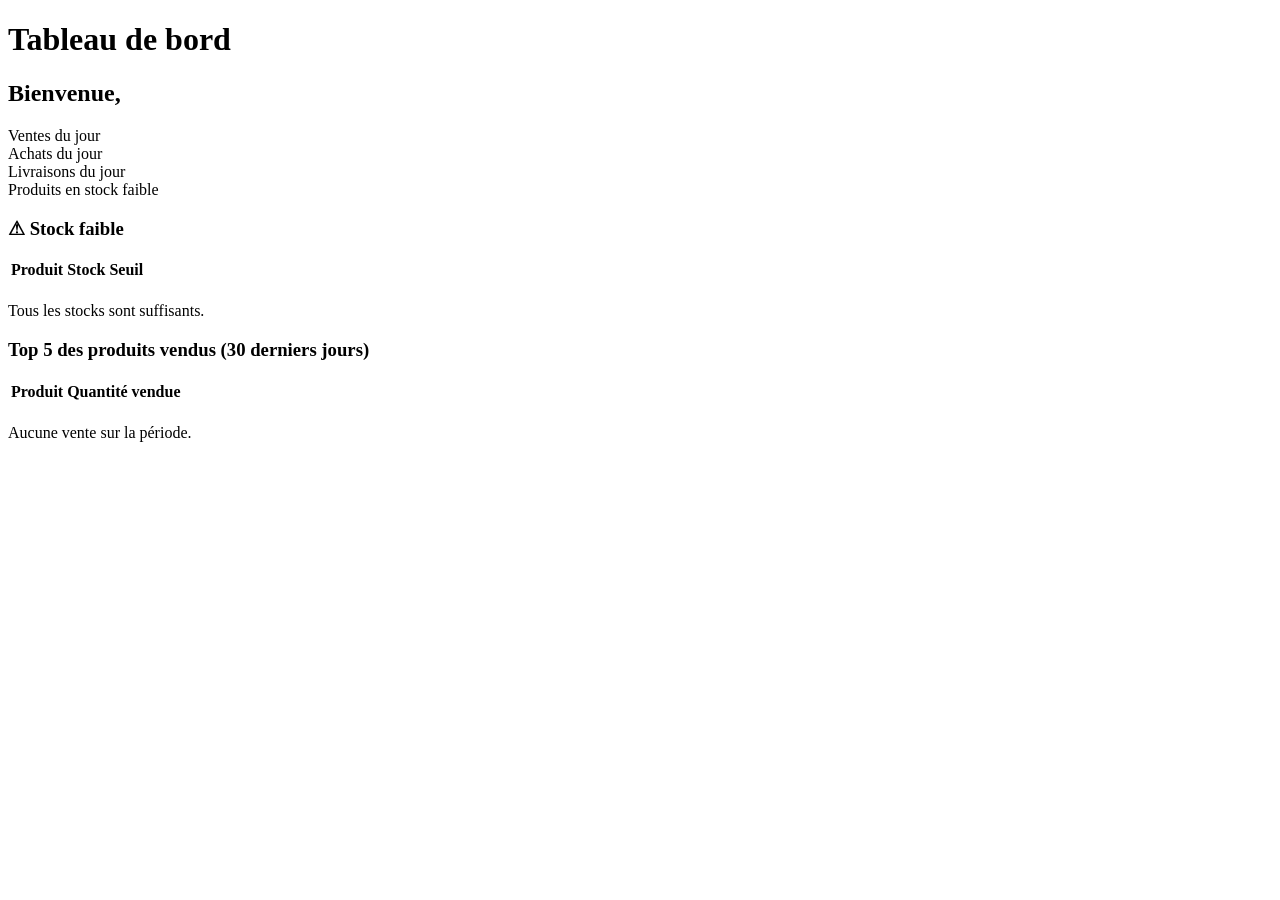
<file: src/main/resources/templates/index.html>
<!DOCTYPE html>
<html lang="fr" xmlns:th="http://www.thymeleaf.org" xmlns:sec="http://www.thymeleaf.org/extras/spring-security">
<head>
    <meta charset="UTF-8">
    <meta name="viewport" content="width=device-width, initial-scale=1">
    <title>Tableau de bord</title>
    <link rel="stylesheet" th:href="@{/css/style.css}">
</head>
<body>
<div th:replace="~{fragments/navbar :: navbar}"></div>
<main>
    <h1>Tableau de bord</h1>
    <h2>Bienvenue, <span sec:authentication="name"></span></h2>

    <div class="stats">
        <div class="stat">
            <div class="stat-label">Ventes du jour</div>
            <div class="stat-value" th:text="${#numbers.formatDecimal(ventesJour, 1, 'WHITESPACE', 0, 'COMMA')} + ' F'"></div>
        </div>
        <div class="stat">
            <div class="stat-label">Achats du jour</div>
            <div class="stat-value" th:text="${achatsJour}"></div>
        </div>
        <div class="stat" sec:authorize="hasRole('GERANT')">
            <div class="stat-label">Livraisons du jour</div>
            <div class="stat-value" th:text="${livraisonsJour}"></div>
        </div>
        <div class="stat">
            <div class="stat-label">Produits en stock faible</div>
            <div class="stat-value" th:classappend="${!#lists.isEmpty(stockFaible)} ? 'alerte'" th:text="${#lists.size(stockFaible)}"></div>
        </div>
    </div>

    <div class="card" style="margin-top:16px">
        <h3>⚠ Stock faible</h3>
        <table th:if="${!#lists.isEmpty(stockFaible)}">
            <thead><tr><th>Produit</th><th>Stock</th><th>Seuil</th></tr></thead>
            <tbody>
            <tr th:each="p : ${stockFaible}">
                <td th:text="${p.nom}"></td>
                <td class="erreur" th:text="${p.stock}"></td>
                <td th:text="${p.seuilAlerte}"></td>
            </tr>
            </tbody>
        </table>
        <p th:if="${#lists.isEmpty(stockFaible)}">Tous les stocks sont suffisants.</p>
    </div>

    <div class="card" style="margin-top:16px" sec:authorize="hasRole('GERANT')">
        <h3>Top 5 des produits vendus (30 derniers jours)</h3>
        <table th:if="${!#lists.isEmpty(topProduits)}">
            <thead><tr><th>Produit</th><th>Quantité vendue</th></tr></thead>
            <tbody>
            <tr th:each="t : ${topProduits}">
                <td th:text="${t[0]}"></td>
                <td th:text="${t[1]}"></td>
            </tr>
            </tbody>
        </table>
        <p th:if="${#lists.isEmpty(topProduits)}">Aucune vente sur la période.</p>
    </div>
</main>
</body>
</html>
</file>
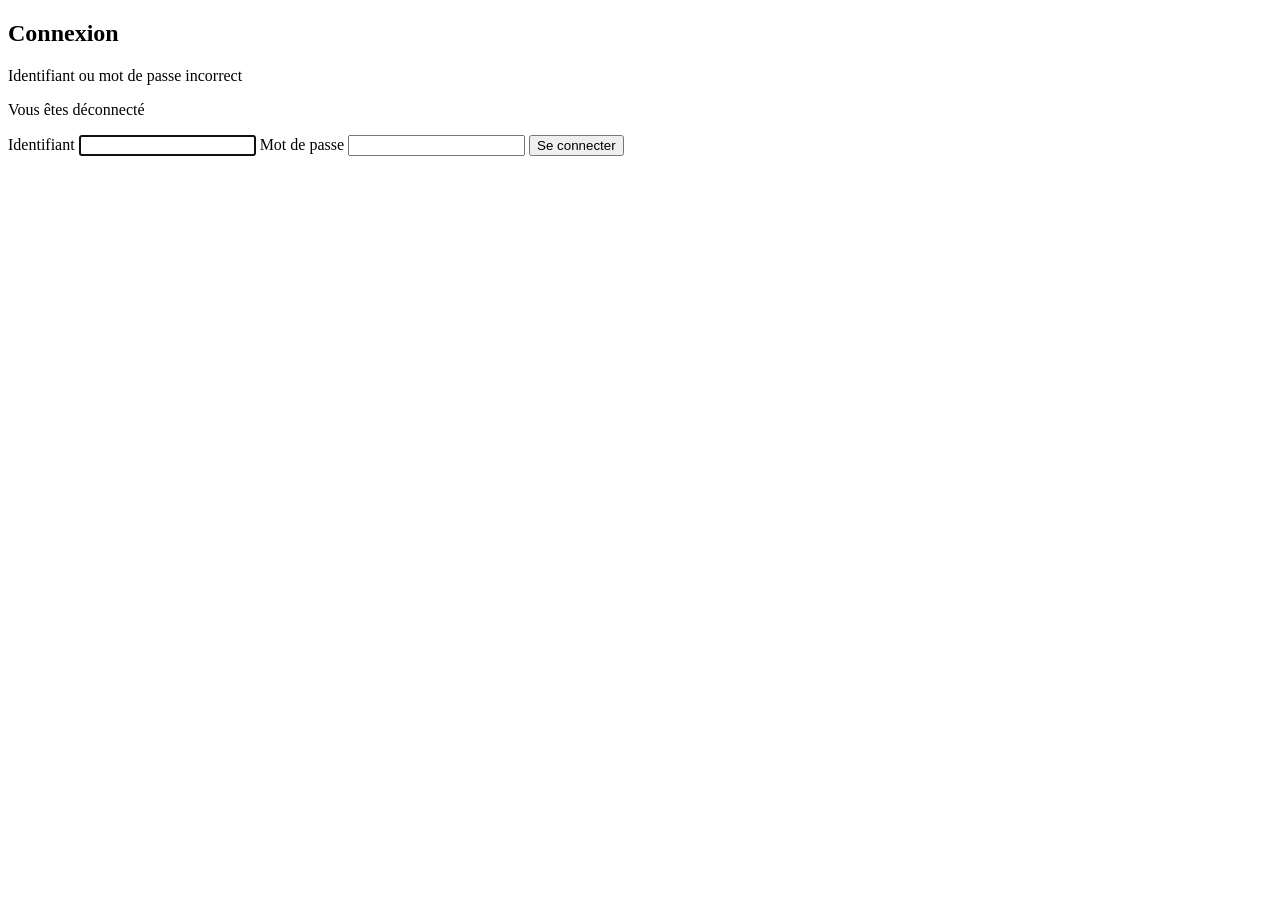
<file: src/main/resources/templates/login.html>
<!DOCTYPE html>
<html lang="fr" xmlns:th="http://www.thymeleaf.org">
<head>
    <meta charset="UTF-8">
    <meta name="viewport" content="width=device-width, initial-scale=1">
    <title>Connexion</title>
    <link rel="stylesheet" th:href="@{/css/style.css}">
</head>
<body>
<div class="login-box card">
    <h2>Connexion</h2>
    <p class="erreur" th:if="${param.error}">Identifiant ou mot de passe incorrect</p>
    <p class="succes" th:if="${param.logout}">Vous êtes déconnecté</p>
    <form th:action="@{/login}" method="post">
        <label for="username">Identifiant</label>
        <input type="text" id="username" name="username" required autofocus>
        <label for="password">Mot de passe</label>
        <input type="password" id="password" name="password" required>
        <button class="btn" type="submit">Se connecter</button>
    </form>
</div>
</body>
</html>
</file>
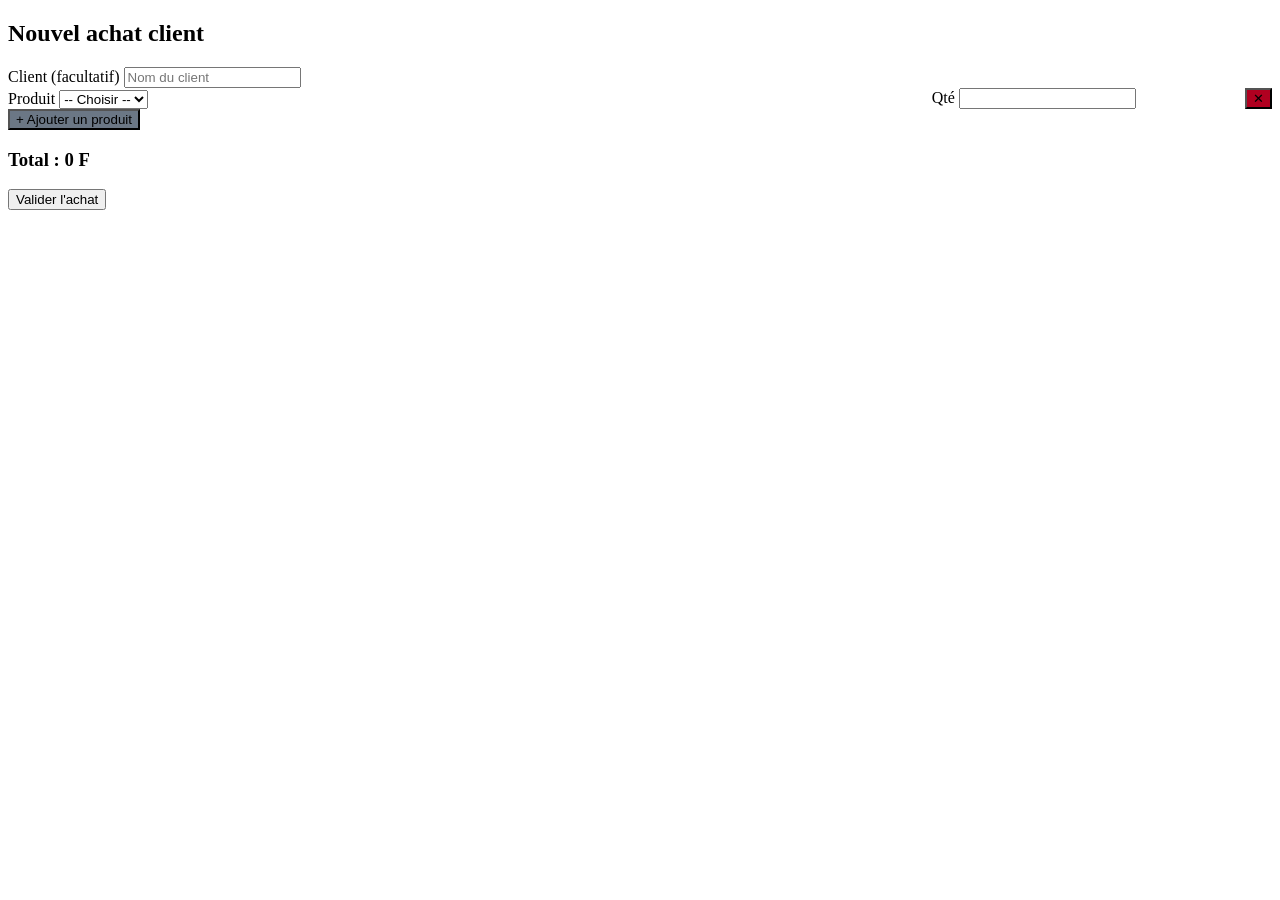
<file: src/main/resources/templates/achats/form.html>
<!DOCTYPE html>
<html lang="fr" xmlns:th="http://www.thymeleaf.org">
<head>
    <meta charset="UTF-8">
    <meta name="viewport" content="width=device-width, initial-scale=1">
    <title>Nouvel achat</title>
    <link rel="stylesheet" th:href="@{/css/style.css}">
</head>
<body>
<div th:replace="~{fragments/navbar :: navbar}"></div>
<main>
    <div class="card">
        <h2>Nouvel achat client</h2>
        <p class="erreur" th:if="${erreur}" th:text="${erreur}"></p>
        <form th:action="@{/achats}" method="post">
            <label>Client (facultatif)</label>
            <input type="text" name="clientNom" th:value="${clientNom}" placeholder="Nom du client">

            <div id="lignes">
                <div class="ligne" th:each="l : ${lignes}" style="display:flex; gap:8px; align-items:flex-end">
                    <div style="flex:3">
                        <label>Produit</label>
                        <select name="produitId" required>
                            <option value="">-- Choisir --</option>
                            <option th:each="p : ${produits}" th:value="${p.id}" th:data-prix="${p.prixVente}"
                                    th:disabled="${p.stock == 0}"
                                    th:selected="${l.produitId != null and l.produitId == p.id}"
                                    th:text="${p.nom + ' - ' + #numbers.formatDecimal(p.prixVente, 1, 'WHITESPACE', 0, 'COMMA') + ' F (stock : ' + p.stock + ')'}"></option>
                        </select>
                    </div>
                    <div style="flex:1">
                        <label>Qté</label>
                        <input type="number" name="quantite" min="1" th:value="${l.quantite}" required>
                    </div>
                    <button type="button" class="btn" style="background:#b00020" onclick="retirer(this)">✕</button>
                </div>
            </div>

            <button type="button" class="btn" style="background:#6b7785" onclick="ajouter()">+ Ajouter un produit</button>
            <h3>Total : <span id="total">0</span> F</h3>
            <button class="btn" type="submit">Valider l'achat</button>
        </form>
    </div>
</main>
<script>
    const lignes = document.getElementById('lignes');
    function recalc() {
        let total = 0;
        lignes.querySelectorAll('.ligne').forEach(function (r) {
            const opt = r.querySelector('select').selectedOptions[0];
            const qte = parseInt(r.querySelector('input').value) || 0;
            if (opt && opt.dataset.prix) total += parseFloat(opt.dataset.prix) * qte;
        });
        document.getElementById('total').textContent = Math.round(total).toLocaleString('fr-FR');
    }
    function ajouter() {
        const r = lignes.querySelector('.ligne').cloneNode(true);
        r.querySelector('select').selectedIndex = 0;
        r.querySelector('input').value = 1;
        lignes.appendChild(r);
        recalc();
    }
    function retirer(btn) {
        if (lignes.querySelectorAll('.ligne').length > 1) {
            btn.closest('.ligne').remove();
            recalc();
        }
    }
    lignes.addEventListener('input', recalc);
    lignes.addEventListener('change', recalc);
    recalc();
</script>
</body>
</html>
</file>
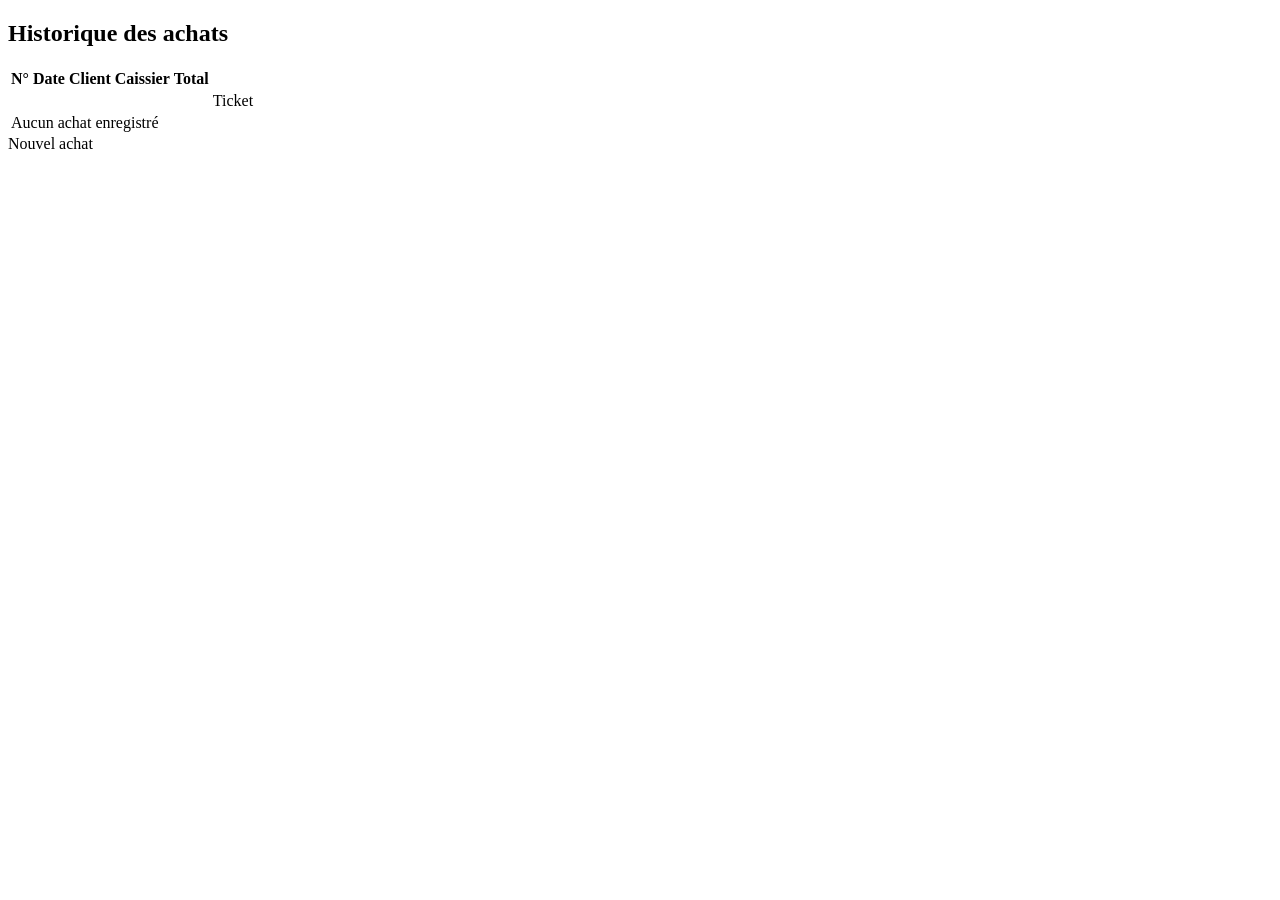
<file: src/main/resources/templates/achats/liste.html>
<!DOCTYPE html>
<html lang="fr" xmlns:th="http://www.thymeleaf.org">
<head>
    <meta charset="UTF-8">
    <meta name="viewport" content="width=device-width, initial-scale=1">
    <title>Historique des achats</title>
    <link rel="stylesheet" th:href="@{/css/style.css}">
</head>
<body>
<div th:replace="~{fragments/navbar :: navbar}"></div>
<main>
    <div class="card">
        <h2>Historique des achats</h2>
        <table>
            <thead>
            <tr><th>N°</th><th>Date</th><th>Client</th><th>Caissier</th><th>Total</th><th></th></tr>
            </thead>
            <tbody>
            <tr th:each="a : ${achats}">
                <td th:text="${a.id}"></td>
                <td th:text="${#temporals.format(a.dateAchat, 'dd/MM/yyyy HH:mm')}"></td>
                <td th:text="${a.client != null ? a.client.nom : '-'}"></td>
                <td th:text="${a.utilisateur.identifiant}"></td>
                <td th:text="${#numbers.formatDecimal(a.total, 1, 'WHITESPACE', 0, 'COMMA')} + ' F'"></td>
                <td><a th:href="@{/achats/{id}/ticket(id=${a.id})}">Ticket</a></td>
            </tr>
            <tr th:if="${#lists.isEmpty(achats)}"><td colspan="6">Aucun achat enregistré</td></tr>
            </tbody>
        </table>
        <a class="btn" th:href="@{/achats/nouveau}">Nouvel achat</a>
    </div>
</main>
</body>
</html>
</file>
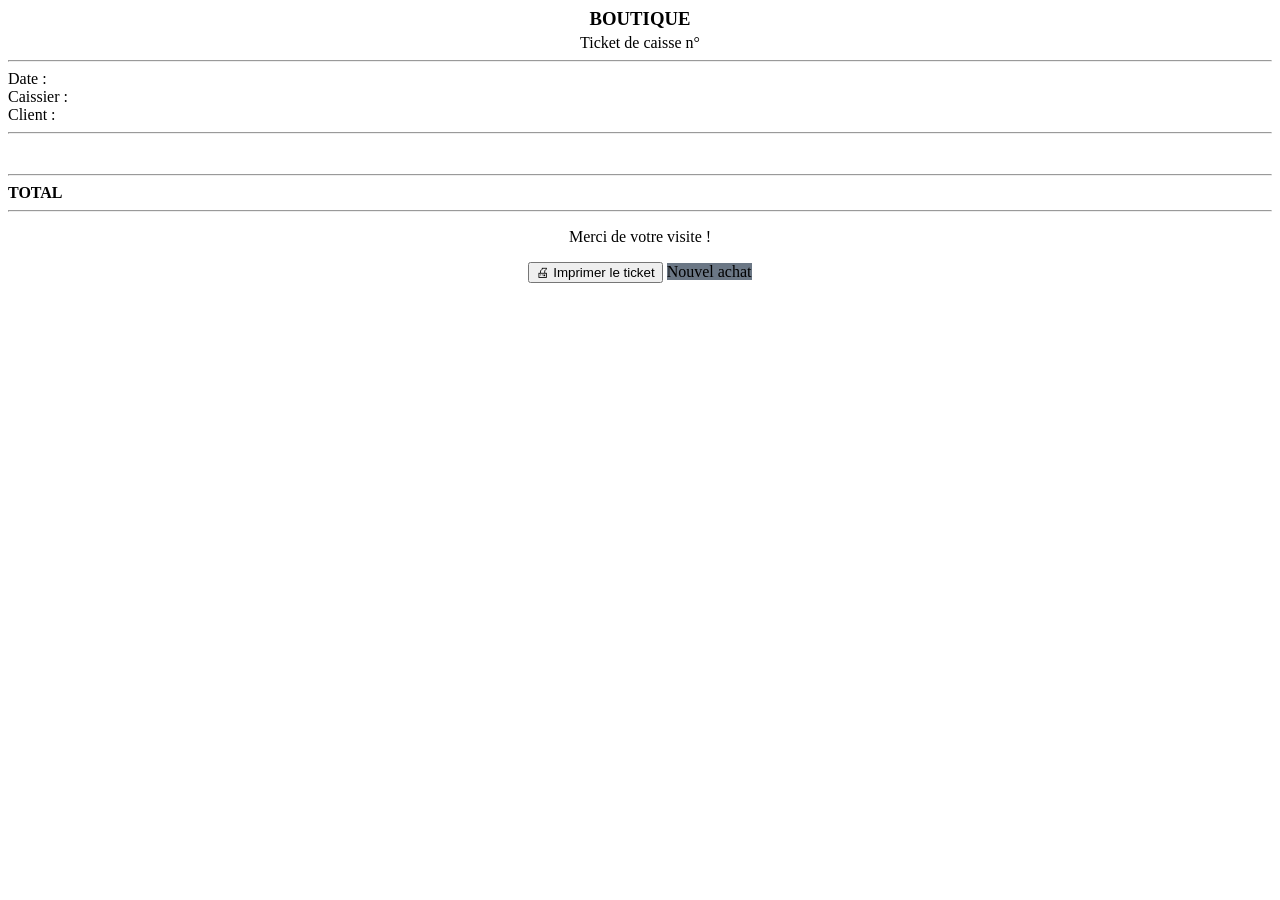
<file: src/main/resources/templates/achats/ticket.html>
<!DOCTYPE html>
<html lang="fr" xmlns:th="http://www.thymeleaf.org">
<head>
    <meta charset="UTF-8">
    <meta name="viewport" content="width=device-width, initial-scale=1">
    <title>Ticket de caisse</title>
    <link rel="stylesheet" th:href="@{/css/style.css}">
</head>
<body>
<div th:replace="~{fragments/navbar :: navbar}"></div>
<main>
    <div class="ticket">
        <h3 style="text-align:center; margin:0">BOUTIQUE</h3>
        <p style="text-align:center; margin:4px 0">Ticket de caisse n° <span th:text="${achat.id}"></span></p>
        <hr>
        <div>Date : <span th:text="${#temporals.format(achat.dateAchat, 'dd/MM/yyyy HH:mm')}"></span></div>
        <div>Caissier : <span th:text="${achat.utilisateur.identifiant}"></span></div>
        <div th:if="${achat.client != null}">Client : <span th:text="${achat.client.nom}"></span></div>
        <hr>
        <table class="ticket-table">
            <tr th:each="l : ${achat.lignes}">
                <td>
                    <span th:text="${l.produit.nom}"></span><br>
                    <small th:text="${l.quantite + ' x ' + #numbers.formatDecimal(l.prixUnitaire, 1, 'WHITESPACE', 0, 'COMMA')}"></small>
                </td>
                <td style="text-align:right" th:text="${#numbers.formatDecimal(l.sousTotal, 1, 'WHITESPACE', 0, 'COMMA')}"></td>
            </tr>
        </table>
        <hr>
        <div style="display:flex; justify-content:space-between; font-weight:bold">
            <span>TOTAL</span>
            <span th:text="${#numbers.formatDecimal(achat.total, 1, 'WHITESPACE', 0, 'COMMA')} + ' F'"></span>
        </div>
        <hr>
        <p style="text-align:center">Merci de votre visite !</p>
    </div>
    <div class="no-print" style="text-align:center">
        <button class="btn" onclick="window.print()">🖨 Imprimer le ticket</button>
        <a class="btn" th:href="@{/achats/nouveau}" style="background:#6b7785">Nouvel achat</a>
    </div>
</main>
</body>
</html>
</file>
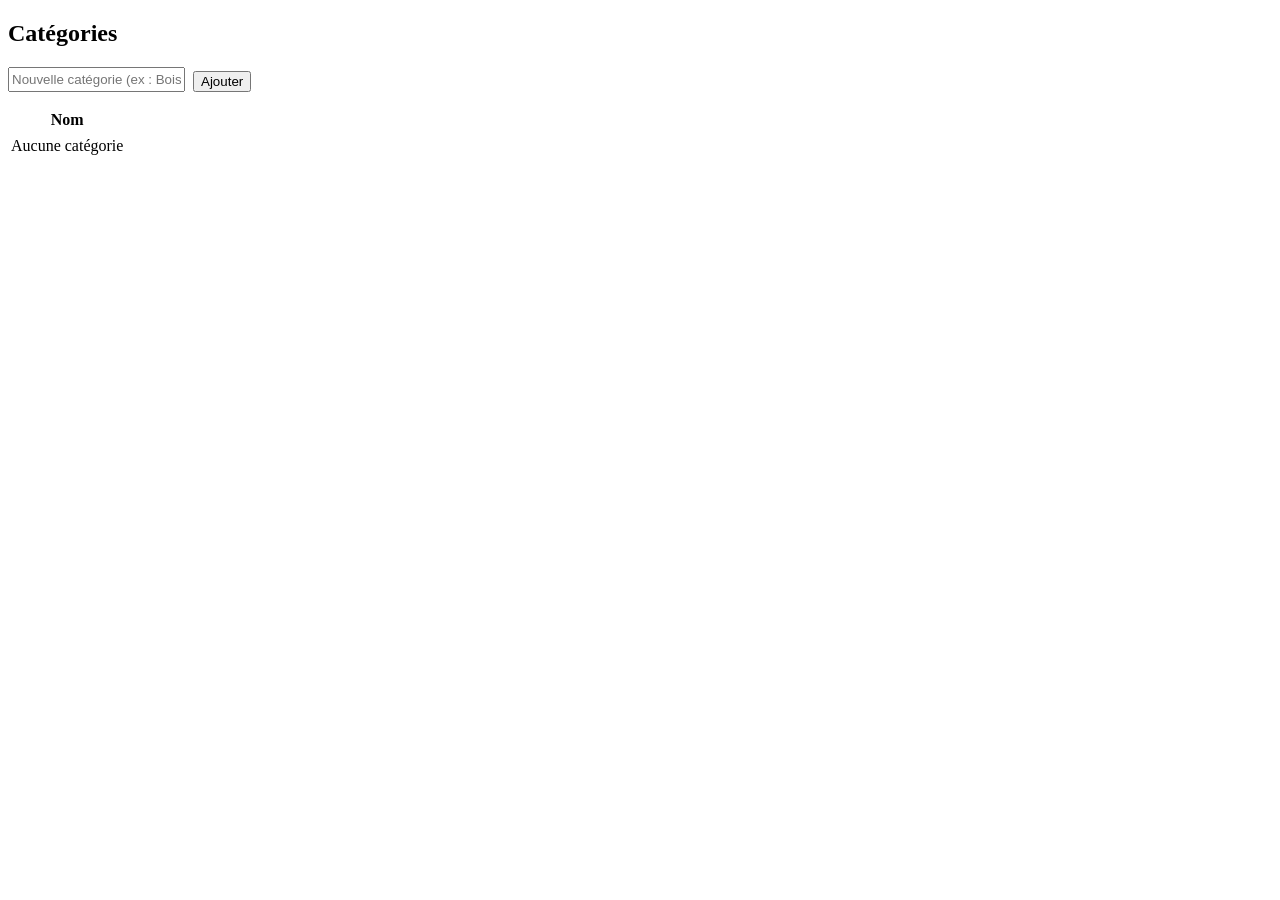
<file: src/main/resources/templates/categories/liste.html>
<!DOCTYPE html>
<html lang="fr" xmlns:th="http://www.thymeleaf.org" xmlns:sec="http://www.thymeleaf.org/extras/spring-security">
<head>
    <meta charset="UTF-8">
    <meta name="viewport" content="width=device-width, initial-scale=1">
    <title>Catégories</title>
    <link rel="stylesheet" th:href="@{/css/style.css}">
</head>
<body>
<div th:replace="~{fragments/navbar :: navbar}"></div>
<main>
    <div class="card">
        <h2>Catégories</h2>
        <p class="succes" th:if="${succes}" th:text="${succes}"></p>
        <p class="erreur" th:if="${erreur}" th:text="${erreur}"></p>
        <form th:action="@{/categories}" method="post" style="display:flex; gap:8px">
            <input type="text" name="nom" placeholder="Nouvelle catégorie (ex : Boissons)" required>
            <button class="btn" type="submit" style="margin-top:4px">Ajouter</button>
        </form>
        <table style="margin-top:16px">
            <thead><tr><th>Nom</th></tr></thead>
            <tbody>
            <tr th:each="c : ${categories}"><td th:text="${c.nom}"></td></tr>
            <tr th:if="${#lists.isEmpty(categories)}"><td>Aucune catégorie</td></tr>
            </tbody>
        </table>
    </div>
</main>
</body>
</html>
</file>
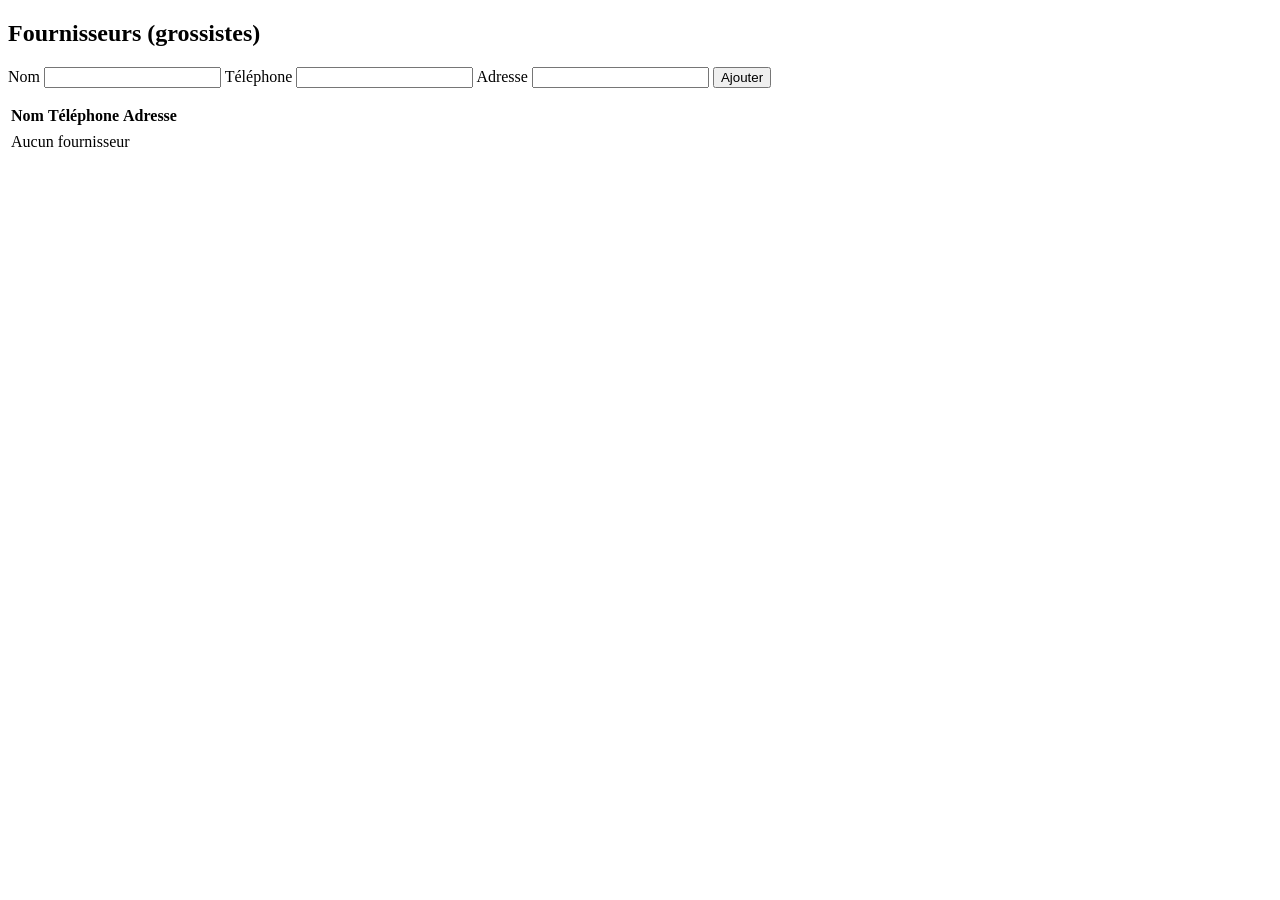
<file: src/main/resources/templates/fournisseurs/liste.html>
<!DOCTYPE html>
<html lang="fr" xmlns:th="http://www.thymeleaf.org">
<head>
    <meta charset="UTF-8">
    <meta name="viewport" content="width=device-width, initial-scale=1">
    <title>Fournisseurs</title>
    <link rel="stylesheet" th:href="@{/css/style.css}">
</head>
<body>
<div th:replace="~{fragments/navbar :: navbar}"></div>
<main>
    <div class="card">
        <h2>Fournisseurs (grossistes)</h2>
        <p class="succes" th:if="${succes}" th:text="${succes}"></p>
        <p class="erreur" th:if="${erreur}" th:text="${erreur}"></p>
        <form th:action="@{/fournisseurs}" method="post">
            <label>Nom</label>
            <input type="text" name="nom" required>
            <label>Téléphone</label>
            <input type="text" name="telephone">
            <label>Adresse</label>
            <input type="text" name="adresse">
            <button class="btn" type="submit">Ajouter</button>
        </form>
        <table style="margin-top:16px">
            <thead><tr><th>Nom</th><th>Téléphone</th><th>Adresse</th></tr></thead>
            <tbody>
            <tr th:each="f : ${fournisseurs}">
                <td th:text="${f.nom}"></td>
                <td th:text="${f.telephone != null ? f.telephone : '-'}"></td>
                <td th:text="${f.adresse != null ? f.adresse : '-'}"></td>
            </tr>
            <tr th:if="${#lists.isEmpty(fournisseurs)}"><td colspan="3">Aucun fournisseur</td></tr>
            </tbody>
        </table>
    </div>
</main>
</body>
</html>
</file>
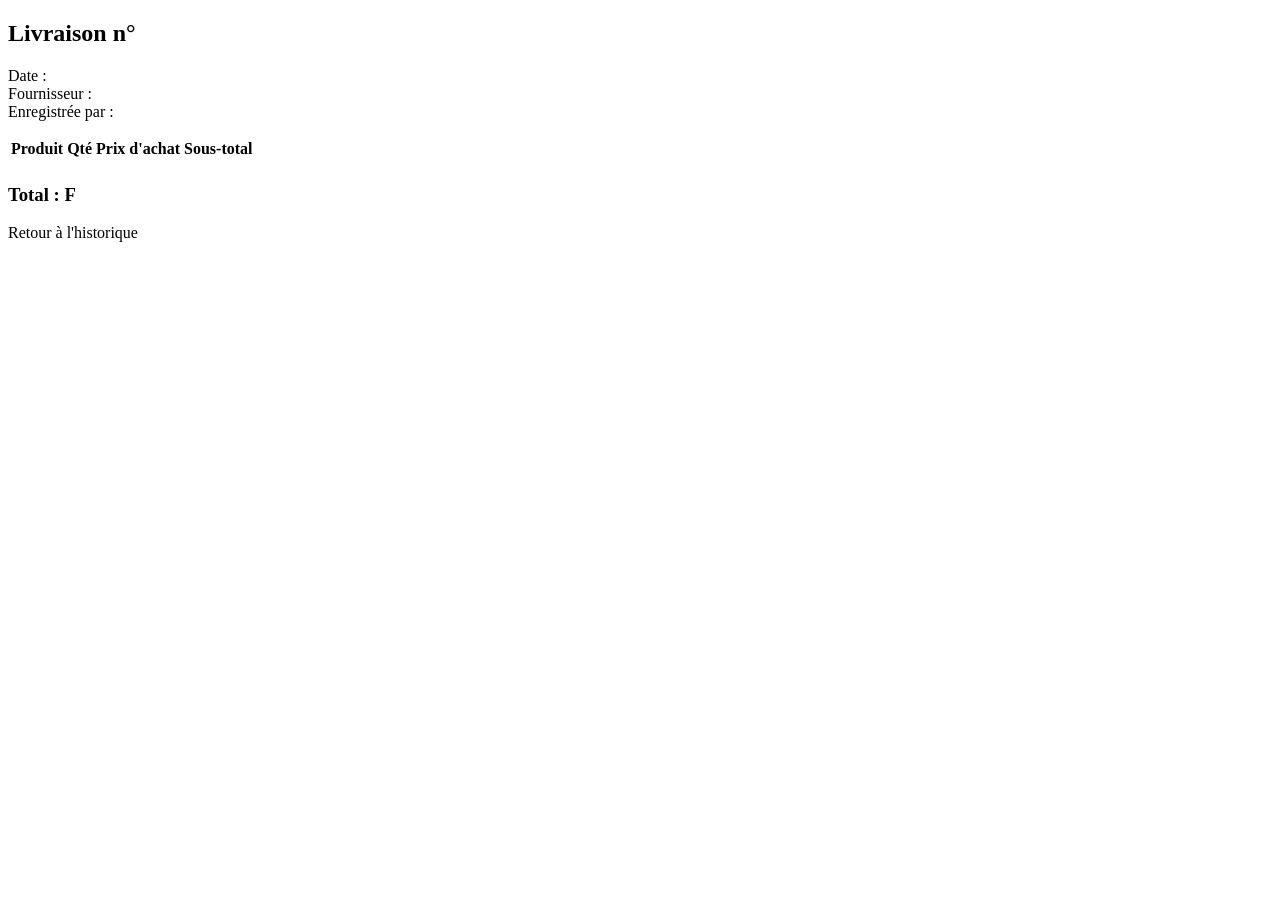
<file: src/main/resources/templates/livraisons/detail.html>
<!DOCTYPE html>
<html lang="fr" xmlns:th="http://www.thymeleaf.org">
<head>
    <meta charset="UTF-8">
    <meta name="viewport" content="width=device-width, initial-scale=1">
    <title>Détail de la livraison</title>
    <link rel="stylesheet" th:href="@{/css/style.css}">
</head>
<body>
<div th:replace="~{fragments/navbar :: navbar}"></div>
<main>
    <div class="card">
        <h2>Livraison n° <span th:text="${livraison.id}"></span></h2>
        <p>
            Date : <span th:text="${#temporals.format(livraison.dateLivraison, 'dd/MM/yyyy HH:mm')}"></span><br>
            Fournisseur : <strong th:text="${livraison.fournisseur.nom}"></strong><br>
            Enregistrée par : <span th:text="${livraison.utilisateur.identifiant}"></span>
        </p>
        <table>
            <thead><tr><th>Produit</th><th>Qté</th><th>Prix d'achat</th><th>Sous-total</th></tr></thead>
            <tbody>
            <tr th:each="l : ${livraison.lignes}">
                <td th:text="${l.produit.nom}"></td>
                <td th:text="${l.quantite}"></td>
                <td th:text="${#numbers.formatDecimal(l.prixUnitaire, 1, 'WHITESPACE', 0, 'COMMA')} + ' F'"></td>
                <td th:text="${#numbers.formatDecimal(l.sousTotal, 1, 'WHITESPACE', 0, 'COMMA')} + ' F'"></td>
            </tr>
            </tbody>
        </table>
        <h3>Total : <span th:text="${#numbers.formatDecimal(livraison.total, 1, 'WHITESPACE', 0, 'COMMA')}"></span> F</h3>
        <a class="btn" th:href="@{/livraisons}">Retour à l'historique</a>
    </div>
</main>
</body>
</html>
</file>
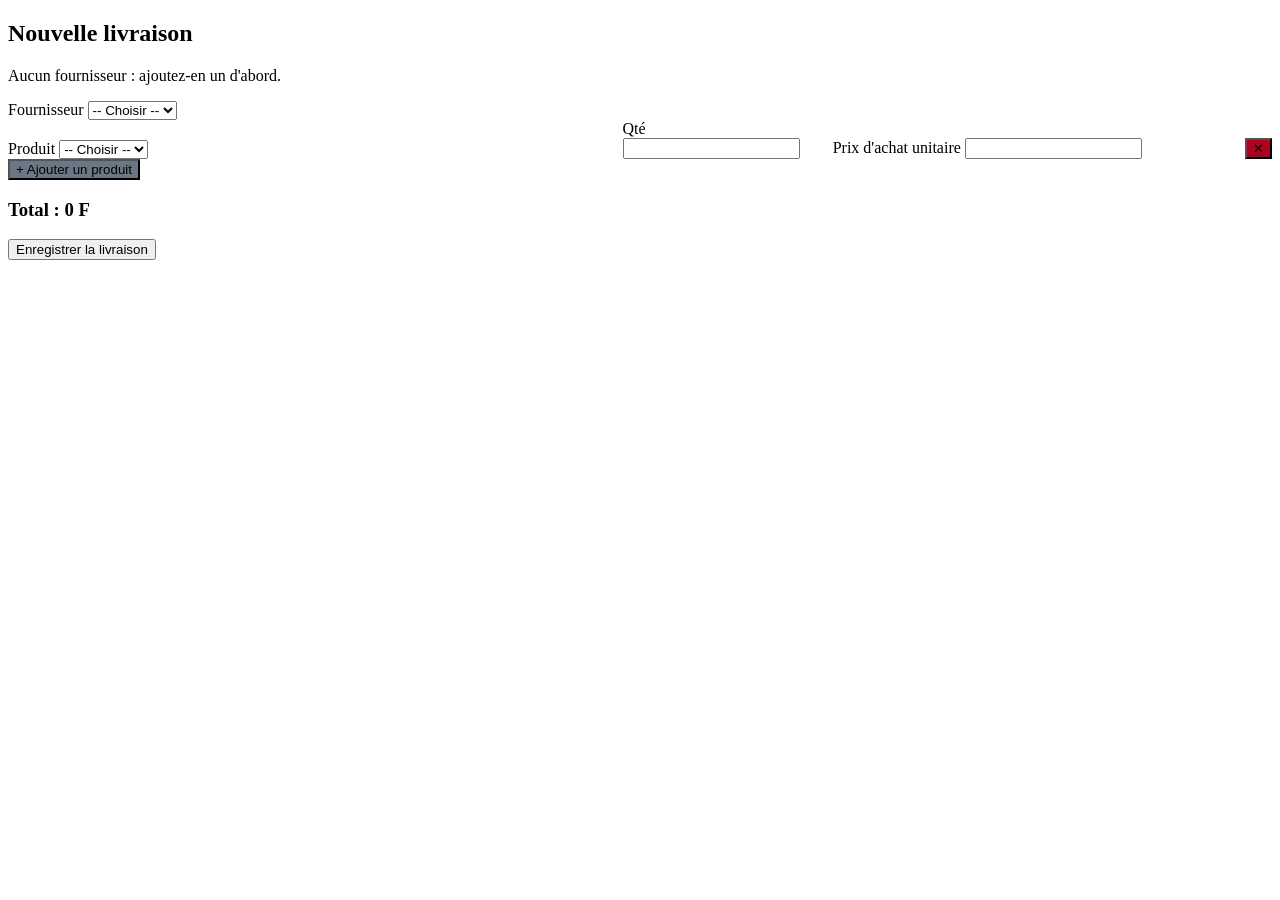
<file: src/main/resources/templates/livraisons/form.html>
<!DOCTYPE html>
<html lang="fr" xmlns:th="http://www.thymeleaf.org">
<head>
    <meta charset="UTF-8">
    <meta name="viewport" content="width=device-width, initial-scale=1">
    <title>Nouvelle livraison</title>
    <link rel="stylesheet" th:href="@{/css/style.css}">
</head>
<body>
<div th:replace="~{fragments/navbar :: navbar}"></div>
<main>
    <div class="card">
        <h2>Nouvelle livraison</h2>
        <p class="erreur" th:if="${erreur}" th:text="${erreur}"></p>
        <p th:if="${#lists.isEmpty(fournisseurs)}" class="erreur">
            Aucun fournisseur : <a th:href="@{/fournisseurs}">ajoutez-en un</a> d'abord.
        </p>
        <form th:action="@{/livraisons}" method="post">
            <label>Fournisseur</label>
            <select name="fournisseurId" required>
                <option value="">-- Choisir --</option>
                <option th:each="f : ${fournisseurs}" th:value="${f.id}" th:text="${f.nom}"
                        th:selected="${fournisseurId != null and fournisseurId == f.id}"></option>
            </select>

            <div id="lignes">
                <div class="ligne" th:each="l : ${lignes}" style="display:flex; gap:8px; align-items:flex-end">
                    <div style="flex:3">
                        <label>Produit</label>
                        <select name="produitId" required>
                            <option value="">-- Choisir --</option>
                            <option th:each="p : ${produits}" th:value="${p.id}"
                                    th:selected="${l.produitId != null and l.produitId == p.id}"
                                    th:text="${p.nom + ' (stock : ' + p.stock + ')'}"></option>
                        </select>
                    </div>
                    <div style="flex:1">
                        <label>Qté</label>
                        <input type="number" name="quantite" min="1" th:value="${l.quantite}" required>
                    </div>
                    <div style="flex:2">
                        <label>Prix d'achat unitaire</label>
                        <input type="number" name="prixUnitaire" min="0" step="any" th:value="${l.prixUnitaire}" required>
                    </div>
                    <button type="button" class="btn" style="background:#b00020" onclick="retirer(this)">✕</button>
                </div>
            </div>

            <button type="button" class="btn" style="background:#6b7785" onclick="ajouter()">+ Ajouter un produit</button>
            <h3>Total : <span id="total">0</span> F</h3>
            <button class="btn" type="submit">Enregistrer la livraison</button>
        </form>
    </div>
</main>
<script>
    const lignes = document.getElementById('lignes');
    function recalc() {
        let total = 0;
        lignes.querySelectorAll('.ligne').forEach(function (r) {
            const qte = parseInt(r.querySelector('input[name=quantite]').value) || 0;
            const prix = parseFloat(r.querySelector('input[name=prixUnitaire]').value) || 0;
            total += qte * prix;
        });
        document.getElementById('total').textContent = Math.round(total).toLocaleString('fr-FR');
    }
    function ajouter() {
        const r = lignes.querySelector('.ligne').cloneNode(true);
        r.querySelector('select').selectedIndex = 0;
        r.querySelector('input[name=quantite]').value = 1;
        r.querySelector('input[name=prixUnitaire]').value = '';
        lignes.appendChild(r);
        recalc();
    }
    function retirer(btn) {
        if (lignes.querySelectorAll('.ligne').length > 1) {
            btn.closest('.ligne').remove();
            recalc();
        }
    }
    lignes.addEventListener('input', recalc);
    lignes.addEventListener('change', recalc);
    recalc();
</script>
</body>
</html>
</file>
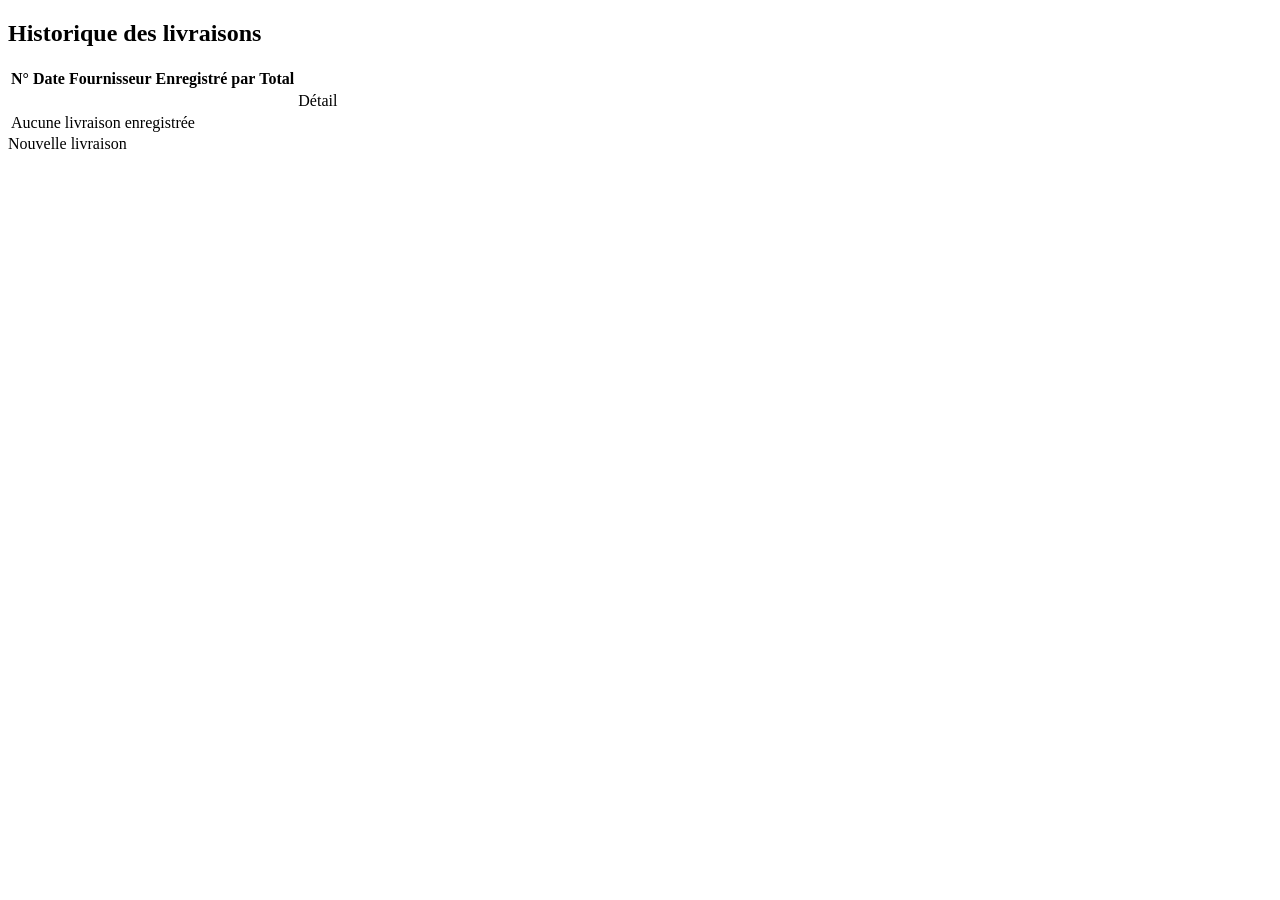
<file: src/main/resources/templates/livraisons/liste.html>
<!DOCTYPE html>
<html lang="fr" xmlns:th="http://www.thymeleaf.org">
<head>
    <meta charset="UTF-8">
    <meta name="viewport" content="width=device-width, initial-scale=1">
    <title>Historique des livraisons</title>
    <link rel="stylesheet" th:href="@{/css/style.css}">
</head>
<body>
<div th:replace="~{fragments/navbar :: navbar}"></div>
<main>
    <div class="card">
        <h2>Historique des livraisons</h2>
        <table>
            <thead>
            <tr><th>N°</th><th>Date</th><th>Fournisseur</th><th>Enregistré par</th><th>Total</th><th></th></tr>
            </thead>
            <tbody>
            <tr th:each="l : ${livraisons}">
                <td th:text="${l.id}"></td>
                <td th:text="${#temporals.format(l.dateLivraison, 'dd/MM/yyyy HH:mm')}"></td>
                <td th:text="${l.fournisseur.nom}"></td>
                <td th:text="${l.utilisateur.identifiant}"></td>
                <td th:text="${#numbers.formatDecimal(l.total, 1, 'WHITESPACE', 0, 'COMMA')} + ' F'"></td>
                <td><a th:href="@{/livraisons/{id}(id=${l.id})}">Détail</a></td>
            </tr>
            <tr th:if="${#lists.isEmpty(livraisons)}"><td colspan="6">Aucune livraison enregistrée</td></tr>
            </tbody>
        </table>
        <a class="btn" th:href="@{/livraisons/nouveau}">Nouvelle livraison</a>
    </div>
</main>
</body>
</html>
</file>
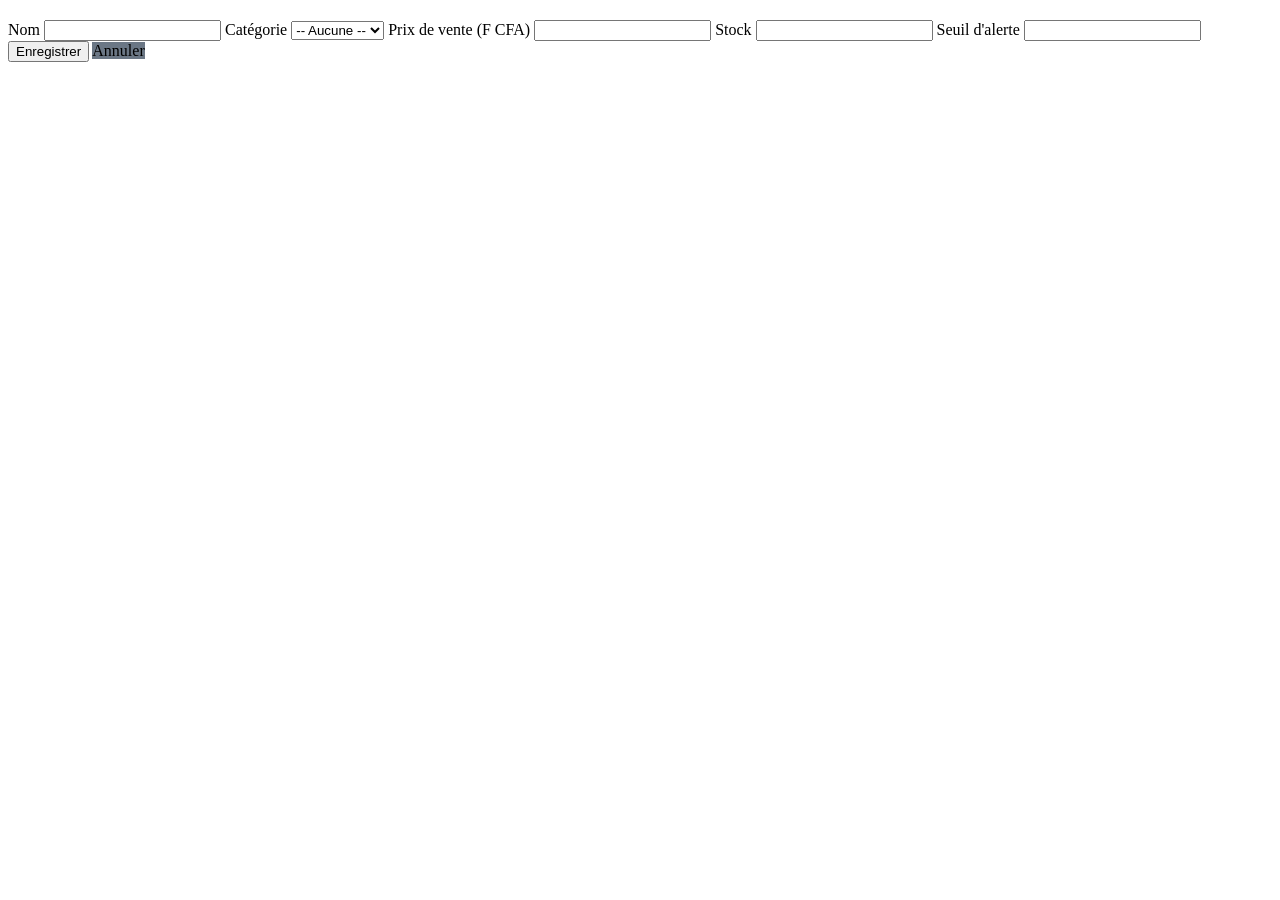
<file: src/main/resources/templates/produits/form.html>
<!DOCTYPE html>
<html lang="fr" xmlns:th="http://www.thymeleaf.org" xmlns:sec="http://www.thymeleaf.org/extras/spring-security">
<head>
    <meta charset="UTF-8">
    <meta name="viewport" content="width=device-width, initial-scale=1">
    <title>Produit</title>
    <link rel="stylesheet" th:href="@{/css/style.css}">
</head>
<body>
<div th:replace="~{fragments/navbar :: navbar}"></div>
<main>
    <div class="card">
        <h2 th:text="${produit.id == null} ? 'Nouveau produit' : 'Modifier le produit'"></h2>
        <form th:action="@{/produits}" th:object="${produit}" method="post">
            <input type="hidden" th:field="*{id}">

            <label>Nom</label>
            <input type="text" th:field="*{nom}">
            <span class="erreur" th:if="${#fields.hasErrors('nom')}" th:errors="*{nom}"></span>

            <label>Catégorie</label>
            <select name="categorieId">
                <option value="">-- Aucune --</option>
                <option th:each="c : ${categories}" th:value="${c.id}" th:text="${c.nom}"
                        th:selected="${categorieId != null and categorieId == c.id}"></option>
            </select>

            <label>Prix de vente (F CFA)</label>
            <input type="number" step="any" th:field="*{prixVente}">
            <span class="erreur" th:if="${#fields.hasErrors('prixVente')}" th:errors="*{prixVente}"></span>

            <label>Stock</label>
            <input type="number" th:field="*{stock}">
            <span class="erreur" th:if="${#fields.hasErrors('stock')}" th:errors="*{stock}"></span>

            <label>Seuil d'alerte</label>
            <input type="number" th:field="*{seuilAlerte}">
            <span class="erreur" th:if="${#fields.hasErrors('seuilAlerte')}" th:errors="*{seuilAlerte}"></span>

            <button class="btn" type="submit">Enregistrer</button>
            <a class="btn" th:href="@{/produits}" style="background:#6b7785">Annuler</a>
        </form>
    </div>
</main>
</body>
</html>
</file>
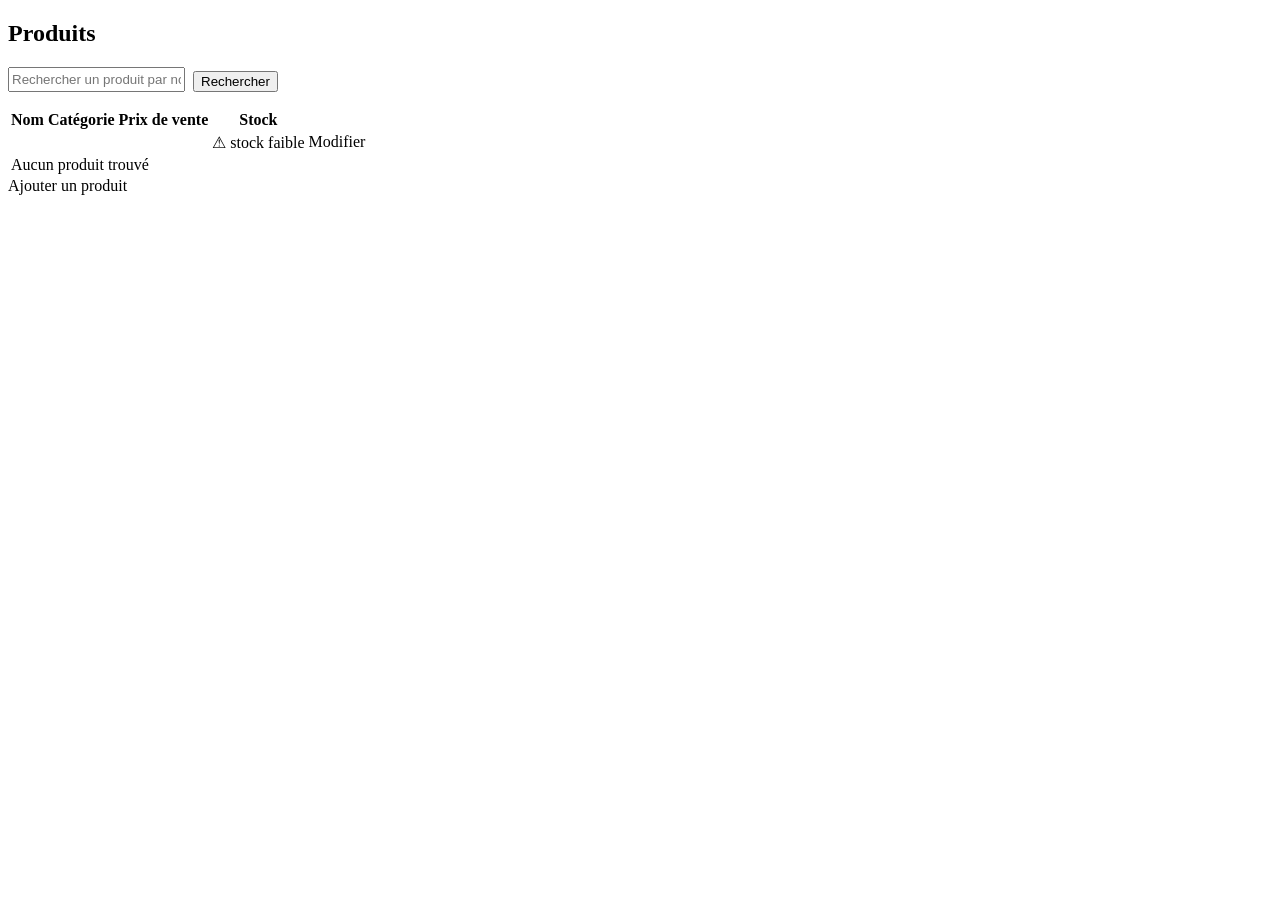
<file: src/main/resources/templates/produits/liste.html>
<!DOCTYPE html>
<html lang="fr" xmlns:th="http://www.thymeleaf.org" xmlns:sec="http://www.thymeleaf.org/extras/spring-security">
<head>
    <meta charset="UTF-8">
    <meta name="viewport" content="width=device-width, initial-scale=1">
    <title>Produits</title>
    <link rel="stylesheet" th:href="@{/css/style.css}">
</head>
<body>
<div th:replace="~{fragments/navbar :: navbar}"></div>
<main>
    <div class="card">
        <h2>Produits</h2>
        <p class="succes" th:if="${succes}" th:text="${succes}"></p>
        <form th:action="@{/produits}" method="get" style="display:flex; gap:8px">
            <input type="text" name="q" th:value="${q}" placeholder="Rechercher un produit par nom...">
            <button class="btn" type="submit" style="margin-top:4px">Rechercher</button>
        </form>
        <table style="margin-top:16px">
            <thead>
            <tr><th>Nom</th><th>Catégorie</th><th>Prix de vente</th><th>Stock</th><th sec:authorize="hasRole('GERANT')"></th></tr>
            </thead>
            <tbody>
            <tr th:each="p : ${produits}">
                <td th:text="${p.nom}"></td>
                <td th:text="${p.categorie != null ? p.categorie.nom : '-'}"></td>
                <td th:text="${#numbers.formatDecimal(p.prixVente, 1, 'WHITESPACE', 0, 'COMMA')} + ' F'"></td>
                <td>
                    <span th:text="${p.stock}"></span>
                    <span class="erreur" th:if="${p.stockFaible}">⚠ stock faible</span>
                </td>
                <td sec:authorize="hasRole('GERANT')"><a th:href="@{/produits/{id}/modifier(id=${p.id})}">Modifier</a></td>
            </tr>
            <tr th:if="${#lists.isEmpty(produits)}"><td colspan="5">Aucun produit trouvé</td></tr>
            </tbody>
        </table>
        <a class="btn" th:href="@{/produits/nouveau}" sec:authorize="hasRole('GERANT')">Ajouter un produit</a>
    </div>
</main>
</body>
</html>
</file>
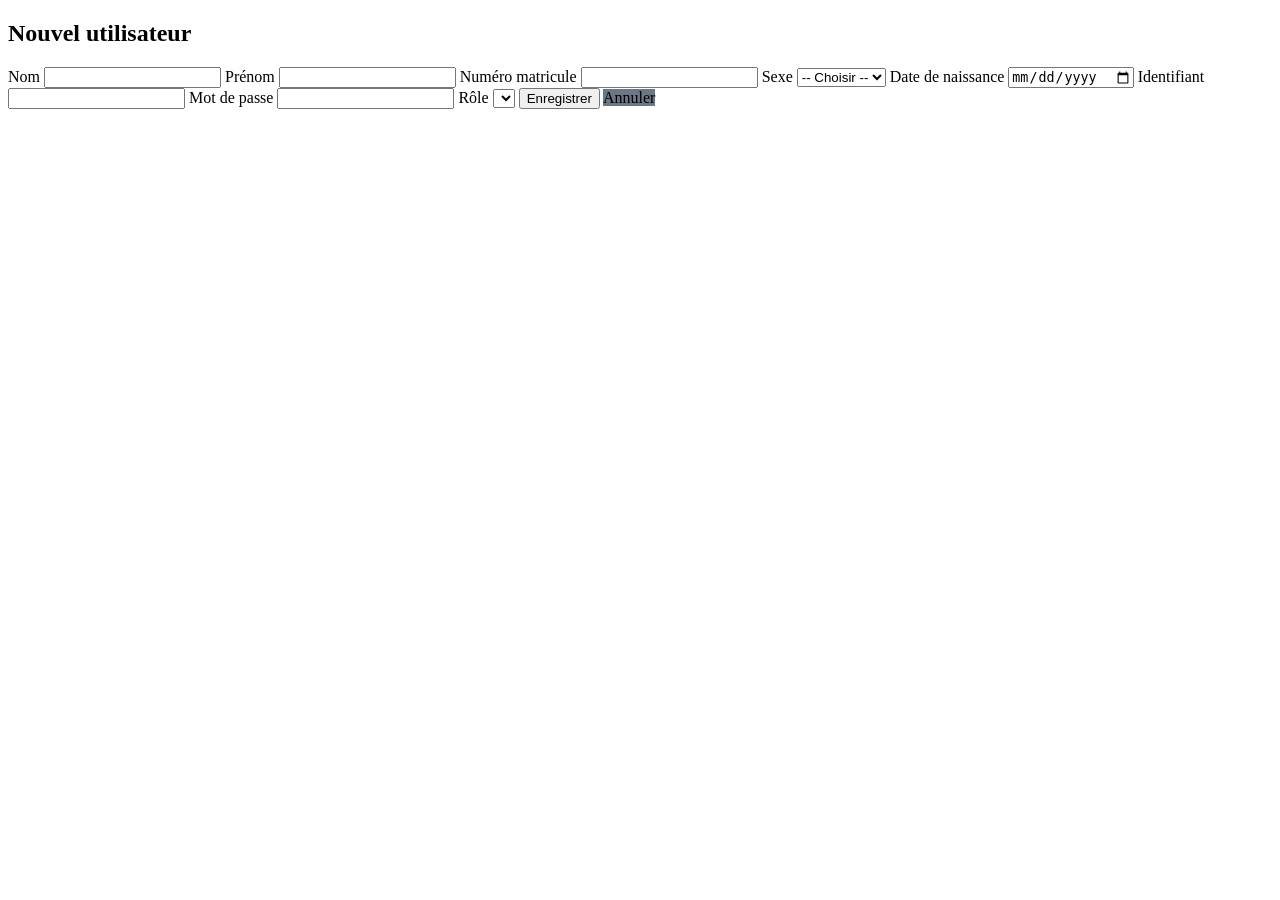
<file: src/main/resources/templates/utilisateurs/form.html>
<!DOCTYPE html>
<html lang="fr" xmlns:th="http://www.thymeleaf.org">
<head>
    <meta charset="UTF-8">
    <meta name="viewport" content="width=device-width, initial-scale=1">
    <title>Nouvel utilisateur</title>
    <link rel="stylesheet" th:href="@{/css/style.css}">
</head>
<body>
<div th:replace="~{fragments/navbar :: navbar}"></div>
<main>
    <div class="card">
        <h2>Nouvel utilisateur</h2>
        <form th:action="@{/utilisateurs}" th:object="${utilisateur}" method="post">
            <label>Nom</label>
            <input type="text" th:field="*{nom}">
            <span class="erreur" th:if="${#fields.hasErrors('nom')}" th:errors="*{nom}"></span>

            <label>Prénom</label>
            <input type="text" th:field="*{prenom}">
            <span class="erreur" th:if="${#fields.hasErrors('prenom')}" th:errors="*{prenom}"></span>

            <label>Numéro matricule</label>
            <input type="text" th:field="*{matricule}">
            <span class="erreur" th:if="${#fields.hasErrors('matricule')}" th:errors="*{matricule}"></span>

            <label>Sexe</label>
            <select th:field="*{sexe}">
                <option value="">-- Choisir --</option>
                <option value="M">Masculin</option>
                <option value="F">Féminin</option>
            </select>
            <span class="erreur" th:if="${#fields.hasErrors('sexe')}" th:errors="*{sexe}"></span>

            <label>Date de naissance</label>
            <input type="date" th:field="*{dateNaissance}">
            <span class="erreur" th:if="${#fields.hasErrors('dateNaissance')}" th:errors="*{dateNaissance}"></span>

            <label>Identifiant</label>
            <input type="text" th:field="*{identifiant}">
            <span class="erreur" th:if="${#fields.hasErrors('identifiant')}" th:errors="*{identifiant}"></span>

            <label>Mot de passe</label>
            <input type="password" th:field="*{motDePasse}">
            <span class="erreur" th:if="${#fields.hasErrors('motDePasse')}" th:errors="*{motDePasse}"></span>

            <label>Rôle</label>
            <select th:field="*{role}">
                <option th:each="r : ${roles}" th:value="${r}" th:text="${r}"></option>
            </select>

            <button class="btn" type="submit">Enregistrer</button>
            <a class="btn" th:href="@{/utilisateurs}" style="background:#6b7785">Annuler</a>
        </form>
    </div>
</main>
</body>
</html>
</file>
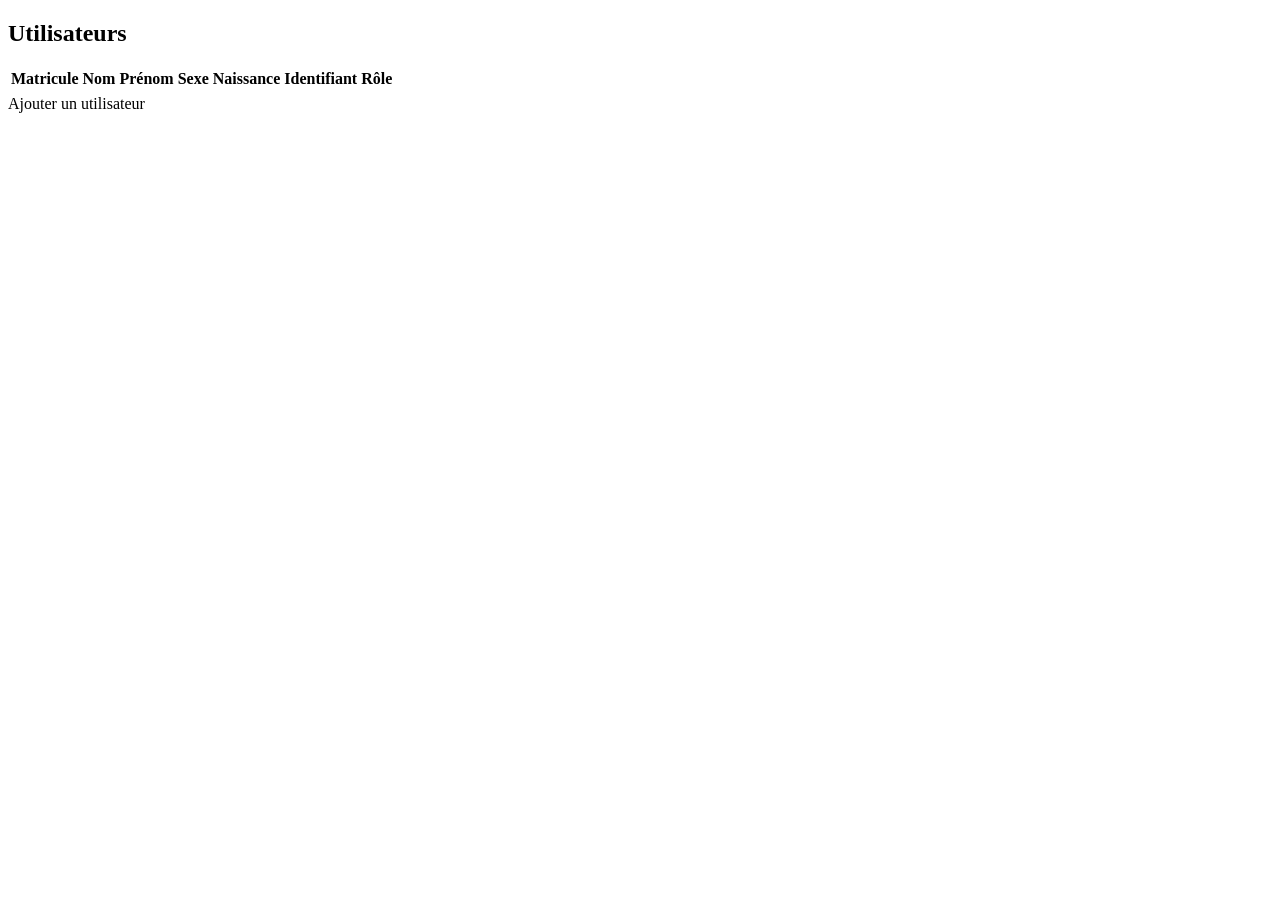
<file: src/main/resources/templates/utilisateurs/liste.html>
<!DOCTYPE html>
<html lang="fr" xmlns:th="http://www.thymeleaf.org">
<head>
    <meta charset="UTF-8">
    <meta name="viewport" content="width=device-width, initial-scale=1">
    <title>Utilisateurs</title>
    <link rel="stylesheet" th:href="@{/css/style.css}">
</head>
<body>
<div th:replace="~{fragments/navbar :: navbar}"></div>
<main>
    <div class="card">
        <h2>Utilisateurs</h2>
        <p class="succes" th:if="${succes}" th:text="${succes}"></p>
        <table>
            <thead>
            <tr><th>Matricule</th><th>Nom</th><th>Prénom</th><th>Sexe</th><th>Naissance</th><th>Identifiant</th><th>Rôle</th></tr>
            </thead>
            <tbody>
            <tr th:each="u : ${utilisateurs}">
                <td th:text="${u.matricule}"></td>
                <td th:text="${u.nom}"></td>
                <td th:text="${u.prenom}"></td>
                <td th:text="${u.sexe}"></td>
                <td th:text="${#temporals.format(u.dateNaissance, 'dd/MM/yyyy')}"></td>
                <td th:text="${u.identifiant}"></td>
                <td th:text="${u.role}"></td>
            </tr>
            </tbody>
        </table>
        <a class="btn" th:href="@{/utilisateurs/nouveau}">Ajouter un utilisateur</a>
    </div>
</main>
</body>
</html>
</file>
